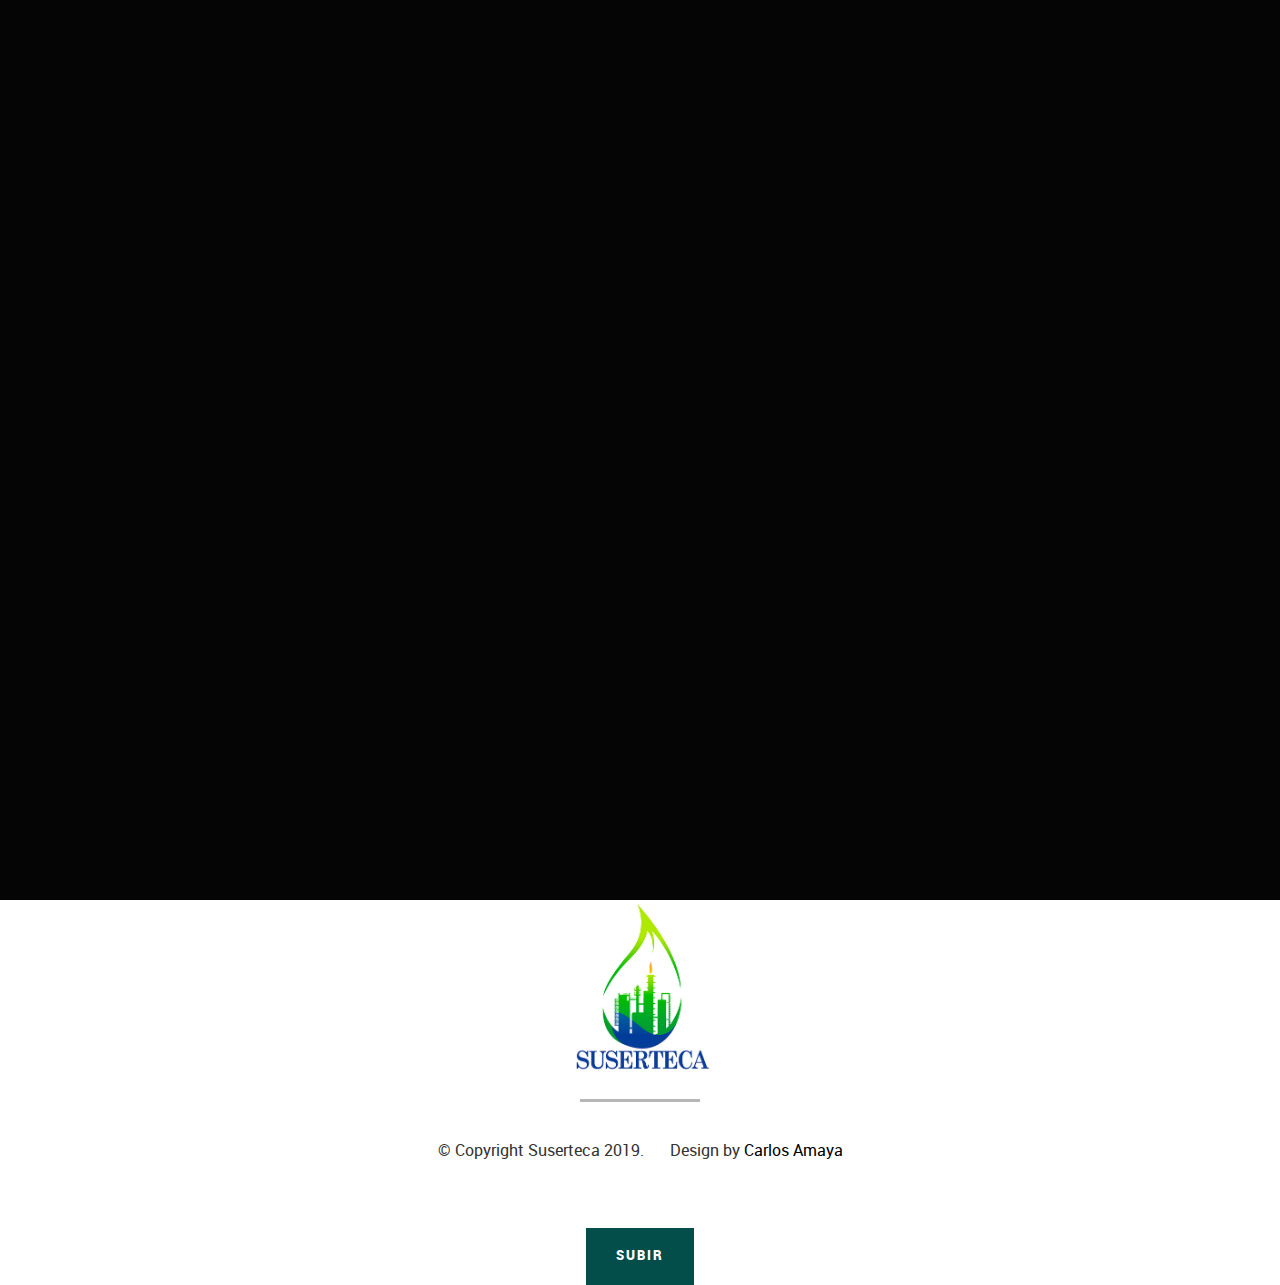
<file: index.html>
<!DOCTYPE html>
<!--[if IE 8 ]><html class="no-js oldie ie8" lang="en"> <![endif]-->
<!--[if IE 9 ]><html class="no-js oldie ie9" lang="en"> <![endif]-->
<!--[if (gte IE 9)|!(IE)]><!--><html class="no-js" lang="en"> <!--<![endif]-->
<head>

   <!--- basic page needs
   ================================================== -->
   <meta charset="utf-8">
	<title>Suserteca - Main Site</title>
	<meta name="description" content="">  
	<meta name="author" content="">

   <!-- mobile specific metas
   ================================================== -->
	<meta name="viewport" content="width=device-width, initial-scale=1, maximum-scale=1">

 	<!-- CSS
   ================================================== -->
   <link rel="stylesheet" href="css/base.css">  
   <link rel="stylesheet" href="css/main.css">
   <link rel="stylesheet" href="css/vendor.css">
   <link rel="stylesheet" href="css/custom.css">
   <!-- script
   ================================================== -->
	<script src="js/modernizr.js"></script>

   <!-- favicons
	================================================== -->
	<link rel="icon" type="image/png" href="favicon.png">

</head>

<body id="top">

	<!-- header 
   ================================================== -->
   <header>

   	<div class="row">
   		<div class="logo2">
	         <a href="index.html">Suserteca</a>
	      </div> 

<!-- 			<div class="social-links">
			   <ul>
					<li><a href="#"><i class="fa fa-facebook"></i></a></li>
					<li><a href="#"><i class="fa fa-twitter"></i></a></li>
				   <li><a href="#"><i class="fa fa-pinterest"></i></a></li>				   
				   <li><a href="#"><i class="fa fa-instagram"></i></a></li> 
				   <li><a href="#"><i class="fa fa-dribbble"></i></a></li>				     			
				</ul>
			</div> -->
   	</div> 

   </header> <!-- /header -->   

   <!-- home
   ================================================== -->
   <section id="home" class="home-slides">

   	<div class="shadow-overlay"></div>

   	<div class="content-wrap-table">		   

		   <div class="main-content-tablecell">

		   	<div class="row">
		   		<div class="col-twelve">

		   			<div id="counter">
		   				<div class="half">
		   					<span id="titleMain">SUSERTECA</span>
                        </div>		  						  			   			
                    </div>
		  			<div class="bottom-text">
		  				<h1>Nuestra Página está en Construcción</h1>
			  			<p>
							Suserteca es su solución de suministros industriales.
			  			</p>			  				
		  			</div>	                    
			   	</div> <!-- /twelve --> 

			   	<div class="scroll-icon">

					   <p class="scroll-text">Baje para más información</p>
					   <a href="#info" class="smoothscroll">
					   	<div class="mouse"></div>
					   </a>
				   	<div class="end-top"></div>

				</div> <!-- /scroll-icon -->
		   	</div> <!-- /row -->  

		   </div> <!-- /main-content --> 
		   
		</div> <!-- /content-wrap -->
   
   </section> <!-- /home -->


   <!-- footer
   ================================================== -->
   <footer>

   	<div class="footer-bottom">

			<div class="footer-logo">
					<img src="images/footer-logo.png" alt="">				
			</div>

   		<div class="copyright">
		     	<span>© Copyright Suserteca 2019.</span> 
		     	<span>Design by <a href="https://www.linkedin.com/in/carlosamaya1/">Carlos Amaya</a></span>   	
		   </div>		   

   	</div> <!-- /footer-bottom -->

   	<div class="back-to-top">
		 	<a href="#top" class="smoothscroll"><span>Subir</span></a>
		</div>

   </footer>

   <div id="preloader"> 
    	<div id="loader"></div>
   </div> 

   <!-- Java Script
   ================================================== --> 
   <script src="js/jquery-2.1.3.min.js"></script>
   <script src="js/plugins.js"></script>
   <script src="js/main.js"></script>

</body>

</html>
</file>
<file: css/base.css>
/* =================================================================== 
 *
 *  Khronos v1.0 Base Stylesheet
 *  url: www.styleshout.com
 *  06-10-2016
 *  ------------------------------------------------------------------
 *
 *  TOC:
 *  01. reset
 *  02. basic/base setup styles
 *  03. grid
 *  04. MISC
 *
 * =================================================================== */

 
/* ===================================================================
 * 01. reset - normalize.css v3.0.2 | MIT License | git.io/normalize
 *
 * ------------------------------------------------------------------- */

html {
	font-family: sans-serif;
	-ms-text-size-adjust: 100%;
	-webkit-text-size-adjust: 100%;
}

body {
	margin: 0;
}

article,
aside,
details,
figcaption,
figure,
footer,
header,
hgroup,
main,
menu,
nav,
section,
summary {
	display: block;
}

audio,
canvas,
progress,
video {
	display: inline-block;
	vertical-align: baseline;
}

audio:not([controls]) {
	display: none;
	height: 0;
}

[hidden],
template {
	display: none;
}

a {
	background: transparent;
}

a:active,
a:hover {
	outline: 0;
}

abbr[title] {
	border-bottom: 1px dotted;
}

b,
strong {
	font-weight: bold;
}

dfn {
	font-style: italic;
}

h1 {
	font-size: 2em;
	margin: 0.67em 0;
}

mark {
	background: #ff0;
	color: #000;
}

small {
	font-size: 80%;
}

sub,
sup {
	font-size: 75%;
	line-height: 0;
	position: relative;
	vertical-align: baseline;
}

sup {
	top: -0.5em;
}

sub {
	bottom: -0.25em;
}

img {
	border: 0;
}

svg:not(:root) {
	overflow: hidden;
}

figure {
	margin: 1em 40px;
}

hr {
	-moz-box-sizing: content-box;
	box-sizing: content-box;
	height: 0;
}

pre {
	overflow: auto;
}

code,
kbd,
pre,
samp {
	font-family: monospace, monospace;
	font-size: 1em;
}

button,
input,
optgroup,
select,
textarea {
	color: inherit;
	font: inherit;
	margin: 0;
}

button {
	overflow: visible;
}

button,
select {
	text-transform: none;
}

button,
html input[type="button"],
input[type="reset"],
input[type="submit"] {
	-webkit-appearance: button;
	cursor: pointer;
}

button[disabled],
html input[disabled] {
	cursor: default;
}

button::-moz-focus-inner,
input::-moz-focus-inner {
	border: 0;
	padding: 0;
}

input {
	line-height: normal;
}

input[type="checkbox"],
input[type="radio"] {
	box-sizing: border-box;
	padding: 0;
}

input[type="number"]::-webkit-inner-spin-button,
input[type="number"]::-webkit-outer-spin-button {
	height: auto;
}

input[type="search"] {
	-webkit-appearance: textfield;
	-moz-box-sizing: content-box;
	-webkit-box-sizing: content-box;
	box-sizing: content-box;
}

input[type="search"]::-webkit-search-cancel-button,
input[type="search"]::-webkit-search-decoration {
	-webkit-appearance: none;
}

fieldset {
	border: 1px solid #c0c0c0;
	margin: 0 2px;
	padding: 0.35em 0.625em 0.75em;
}

legend {
	border: 0;
	padding: 0;
}

textarea {
	overflow: auto;
}

optgroup {
	font-weight: bold;
}

table {
	border-collapse: collapse;
	border-spacing: 0;
}

td,
th {
	padding: 0;
}


/* ===================================================================
 * 02. basic/base setup styles - (_basic.scss)
 *
 * ------------------------------------------------------------------- */
html {
	font-size: 62.5%;
	box-sizing: border-box;
}

*,
*::before,
*::after {
	box-sizing: inherit;
}

body {
	font-weight: normal;
	line-height: 1;
	text-rendering: optimizeLegibility;
	word-wrap: break-word;
	-webkit-overflow-scrolling: touch;
	-webkit-text-size-adjust: none;
}

body,
input,
button {
	-moz-osx-font-smoothing: grayscale;
	-webkit-font-smoothing: antialiased;
}

/* -------------------------------------------------------------------
 * Media - (_basic.scss)
 * ------------------------------------------------------------------- */
img,
video {
	max-width: 100%;
	height: auto;
}

/* -------------------------------------------------------------------
 * Typography resets - (_basic.scss)
 * ------------------------------------------------------------------- */
div, dl, dt, dd, ul, ol, li, h1, h2, h3, h4, h5, h6, pre, form, p, blockquote, th, td {
	margin: 0;
	padding: 0;
}
h1, h2, h3, h4, h5, h6 {
	-webkit-font-variant-ligatures: common-ligatures;
	-moz-font-variant-ligatures: common-ligatures;
	font-variant-ligatures: common-ligatures;
	text-rendering: optimizeLegibility;
}
em, i {
	font-style: italic;
	line-height: inherit;
}
strong, b {
	font-weight: bold;
	line-height: inherit;
}
small {
	font-size: 60%;
	line-height: inherit;
}
ol, ul {
	list-style: none;
}
li {
	display: block;
}

/* -------------------------------------------------------------------
 * links - (_basic.scss)
 * ------------------------------------------------------------------- */
a {
	text-decoration: none;
	line-height: inherit;
}

a img {
	border: none;
}

/* ------------------------------------------------------------------- 
 * inputs - (_basic.scss)
 * ------------------------------------------------------------------- */
fieldset {
	margin: 0;
	padding: 0;
}

input[type="email"],
input[type="number"],
input[type="search"],
input[type="text"],
input[type="tel"],
input[type="url"],
input[type="password"],
textarea {
	-webkit-appearance: none;
	-moz-appearance: none;
	-ms-appearance: none;
	-o-appearance: none;
	appearance: none;
}


/* ===================================================================
 * 03. grid - (_grid.scss)
 *
 * ------------------------------------------------------------------- */
.row {
	width: 94%;
	max-width: 1170px;
	margin: 0 auto;
}

.row:before,
.row:after {
	content: "";
	display: table;
}

.row:after {
	clear: both;
}

.row .row {
	width: auto;
	max-width: none;
	margin-left: -20px;
	margin-right: -20px;
}

[class*="col-"],
.bgrid {
	float: left;
}

[class*="col-"] + [class*="col-"].end {
	float: right;
}

[class*="col-"] {
	padding: 0 20px;
}

.col-one {
	width: 8.33333%;
}
.col-two, .col-1-6 {
	width: 16.66667%;
}
.col-three, .col-1-4 {
	width: 25%;
}
.col-four, .col-1-3 {
	width: 33.33333%;
}
.col-five {
	width: 41.66667%;
}
.col-six, .col-1-2 {
	width: 50%;
}
.col-seven {
	width: 58.33333%;
}
.col-eight, .col-2-3 {
	width: 66.66667%;
}
.col-nine, .col-3-4 {
	width: 75%;
}
.col-ten, .col-5-6 {
	width: 83.33333%;
}
.col-eleven {
	width: 91.66667%;
}
.col-twelve, .col-full {
	width: 100%;
}

/* --------------------------------------------------------------- 
 * small screens - (_base.scss)
 * --------------------------------------------------------------- */
@media screen and (max-width:1024px) {
	.row .row {
		margin-left: -18px;
		margin-right: -18px;
	}

	[class*="col-"] {
		padding: 0 18px;
	}

}

/* ---------------------------------------------------------------
 * tablets - (_base.scss)
 * --------------------------------------------------------------- */
@media screen and (max-width:768px) {
	.row {
		width: auto;
		padding-left: 30px;
		padding-right: 30px;
	}

	.row .row {
		padding-left: 0;
		padding-right: 0;
		margin-left: -15px;
		margin-right: -15px;
	}

	[class*="col-"] {
		padding: 0 15px;
	}

	.tab-1-4 {
		width: 25%;
	}

	.tab-1-3 {
		width: 33.33333%;
	}

	.tab-1-2 {
		width: 50%;
	}

	.tab-2-3 {
		width: 66.66667%;
	}

	.tab-3-4 {
		width: 75%;
	}

	.tab-full {
		width: 100%;
	}

}

/* --------------------------------------------------------------- 
 * large mobile devices - (_base.scss)
 * --------------------------------------------------------------- */
@media screen and (max-width:600px) {
	.row {
		padding-left: 25px;
		padding-right: 25px;
	}

	.row .row {
		margin-left: -10px;
		margin-right: -10px;
	}

	[class*="col-"] {
		padding: 0 10px;
	}

	.mob-1-4 {
		width: 25%;
	}

	.mob-1-2 {
		width: 50%;
	}

	.mob-3-4 {
		width: 75%;
	}

	.mob-full {
		width: 100%;
	}

}

/* --------------------------------------------------------------- 
 * small mobile devices - (_base.scss)
 * --------------------------------------------------------------- */
@media screen and (max-width:400px) {
	.row .row {
		padding-left: 0;
		padding-right: 0;
		margin-left: 0;
		margin-right: 0;
	}

	[class*="col-"] {
		width: 100% !important;
		float: none !important;
		clear: both !important;
		margin-left: 0;
		margin-right: 0;
		padding: 0;
	}

	[class*="col-"] + [class*="col-"].end {
		float: none;
	}

}


/* ===================================================================
 * block grids - (_base.scss)
 *
 * ------------------------------------------------------------------- */

[class*="block-"]:before, [class*="block-"]:after {
	content: "";
	display: table;
}

[class*="block-"]:after {
	clear: both;
}

.block-1-6 .bgrid {
	width: 16.66667%;
}

.block-1-4 .bgrid {
	width: 25%;
}

.block-1-3 .bgrid {
	width: 33.33333%;
}

.block-1-2 .bgrid {
	width: 50%;
}

/**
 * Clearing for block grid columns. Allow columns with 
 * different heights to align properly.
 */
.block-1-6 .bgrid:nth-child(6n+1),
.block-1-4 .bgrid:nth-child(4n+1),
.block-1-3 .bgrid:nth-child(3n+1),
.block-1-2 .bgrid:nth-child(2n+1) {
	clear: both;
}

/* ---------------------------------------------------------------
 * small screens - (_base.scss)
 * --------------------------------------------------------------- */
@media screen and (max-width:1024px) {
	.block-s-1-6 .bgrid {
		width: 16.66667%;
	}

	.block-s-1-4 .bgrid {
		width: 25%;
	}

	.block-s-1-3 .bgrid {
		width: 33.33333%;
	}

	.block-s-1-2 .bgrid {
		width: 50%;
	}

	.block-s-full .bgrid {
		width: 100%;
		clear: both;
	}

	[class*="block-s-"] .bgrid:nth-child(n) {
		clear: none;
	}

	.block-s-1-6 .bgrid:nth-child(6n+1),
	.block-s-1-4 .bgrid:nth-child(4n+1),
	.block-s-1-3 .bgrid:nth-child(3n+1),
	.block-s-1-2 .bgrid:nth-child(2n+1) {
		clear: both;
	}

}

/* ---------------------------------------------------------------
 * tablets - (_base.scss)
 * --------------------------------------------------------------- */
@media screen and (max-width:768px) {
	.block-tab-1-6 .bgrid {
		width: 16.66667%;
	}

	.block-tab-1-4 .bgrid {
		width: 25%;
	}

	.block-tab-1-3 .bgrid {
		width: 33.33333%;
	}

	.block-tab-1-2 .bgrid {
		width: 50%;
	}

	.block-tab-full .bgrid {
		width: 100%;
		clear: both;
	}

	[class*="block-tab-"] .bgrid:nth-child(n) {
		clear: none;
	}

	.block-tab-1-6 .bgrid:nth-child(6n+1),
	.block-tab-1-4 .bgrid:nth-child(4n+1),
	.block-tab-1-3 .bgrid:nth-child(3n+1),
	.block-tab-1-2 .bgrid:nth-child(2n+1) {
		clear: both;
	}

}

/* ---------------------------------------------------------------
 * large mobile devices - (_base.scss)
 * --------------------------------------------------------------- */
@media screen and (max-width:600px) {
	.block-mob-1-6 .bgrid {
		width: 16.66667%;
	}

	.block-mob-1-4 .bgrid {
		width: 25%;
	}

	.block-mob-1-3 .bgrid {
		width: 33.33333%;
	}

	.block-mob-1-2 .bgrid {
		width: 50%;
	}

	.block-mob-full .bgrid {
		width: 100%;
		clear: both;
	}

	[class*="block-mob-"] .bgrid:nth-child(n) {
		clear: none;
	}

	.block-mob-1-6 .bgrid:nth-child(6n+1),
	.block-mob-1-4 .bgrid:nth-child(4n+1),
	.block-mob-1-3 .bgrid:nth-child(3n+1),
	.block-mob-1-2 .bgrid:nth-child(2n+1) {
		clear: both;
	}

}

/* ---------------------------------------------------------------
 * stack on small mobile devices - (_base.scss)
 * --------------------------------------------------------------- */
@media screen and (max-width:400px) {
	.stack .bgrid {
		width: 100% !important;
		float: none !important;
		clear: both !important;
		margin-left: 0;
		margin-right: 0;
	}

}


/* ===================================================================
 * 04. MISC  - (_base.scss)
 *
 * ------------------------------------------------------------------- */

/**
 * Clearing - (http://nicolasgallagher.com/micro-clearfix-hack/
 */
.group:before,
.group:after {
	content: "";
	display: table;
}

.group:after {
	clear: both;
}

/**
 * Misc Helper Styles 
 */
.hide {
	display: none;
}

.invisible {
	visibility: hidden;
}

.antialiased {
	-webkit-font-smoothing: antialiased;
	-moz-osx-font-smoothing: grayscale;
}

.overflow-hidden {
	overflow: hidden;
}

.remove-bottom {
	margin-bottom: 0;
}

.half-bottom {
	margin-bottom: 1.5rem !important;
}

.add-bottom {
	margin-bottom: 3rem !important;
}

.no-border {
	border: none;
}

.full-width {
	width: 100%;
}

.text-center {
	text-align: center;
}

.text-left {
	text-align: left;
}

.text-right {
	text-align: right;
}

.pull-left {
	float: left;
}

.pull-right {
	float: right;
}

.align-center {
	margin-left: auto;
	margin-right: auto;
	text-align: center;
}
</file>
<file: css/main.css>
/* =================================================================== 
 *
 *  Khronos v1.0 Main Stylesheet
 *  url: www.styleshout.com
 *  06-10-2016
 *  ------------------------------------------------------------------
 *
 *  TOC:
 *  01. webfonts and iconfonts
 *  02. base style overrides
 *  03. typography & general theme styles
 *  04. preloader
 *  05. forms
 *  06. buttons
 *  07. other components
 *  08. header styles
 *  09. home
 *  10. info
 *  11. cta
 *  12. footer
 *
 * =================================================================== */


/* ===================================================================
 * 01. webfonts and iconfonts - (_document-setup)
 *
 * ------------------------------------------------------------------- */
@import url("fonts.css");
@import url("font-awesome/css/font-awesome.min.css");
@import url("micons/micons.css");


/* ===================================================================
 * 02. base style overrides - (_document-setup)
 *
 * ------------------------------------------------------------------- */
html {
	font-size: 10px;
}
@media only screen and (max-width:1024px) {
	html {
		font-size: 9.375px;
	}
}
@media only screen and (max-width:768px) {
	html {
		font-size: 10px;
	}
}
@media only screen and (max-width:400px) {
	html {
		font-size: 9.375px;
	}
}
html, body {
	height: 100%;
}
body {
	background: #FFFFFF;
	font-family: "roboto-regular", sans-serif;
	font-size: 1.6rem;
	line-height: 3rem;
	color: #333333;
}

/* ------------------------------------------------------------------- 
 * links - (_document-setup) 
 * ------------------------------------------------------------------- */
a, a:visited {
	color: #057f78;
	-moz-transition: all 0.3s ease-in-out;
	-o-transition: all 0.3s ease-in-out;
	-webkit-transition: all 0.3s ease-in-out;
	-ms-transition: all 0.3s ease-in-out;
	transition: all 0.3s ease-in-out;
}
a:hover, a:focus {
	color: #000000;
}

/* ===================================================================
 * 03. typography & general theme styles - (_document-setup.scss) 
 *
 * ------------------------------------------------------------------- */
h1, h2, h3, h4, h5, h6, .h01, .h02, .h03, .h04, .h05, .h06 {
	font-family: "roboto-black", sans-serif;
	color: #151515;
	font-style: normal;
	text-rendering: optimizeLegibility;
	margin-bottom: 2.1rem;
}
h3, .h03, h4, .h04 {
	margin-bottom: 1.8rem;
}
h5, .h05, h6, .h06 {
	margin-bottom: 1.2rem;
}
h1, .h01 {
	font-size: 3.1rem;
	line-height: 1.35;
	letter-spacing: -.1rem;
}
@media only screen and (max-width:600px) {
	h1, .h01 {
		font-size: 2.6rem;
		letter-spacing: -.07rem;
	}
}
h2, .h02 {
	font-size: 2.4rem;
	line-height: 1.25;
}
h3, .h03 {
	font-size: 2rem;
	line-height: 1.5;
}
h4, .h04 {
	font-size: 1.7rem;
	line-height: 1.76;
}
h5, .h05 {
	font-size: 1.4rem;
	line-height: 1.7;
	text-transform: uppercase;
	letter-spacing: .2rem;
}
h6, .h06 {
	font-size: 1.3rem;
	line-height: 1.85;
	text-transform: uppercase;
	letter-spacing: .2rem;
}
p img {
	margin: 0;
}
p.lead {
	font-family: "roboto-light", serif;
	font-size: 2rem;
	line-height: 1.8;
	color: #4d4d4d;
}
@media only screen and (max-width:768px) {
	p.lead {
		font-size: 1.8rem;
	}
}
em, i, strong, b {
	font-size: 1.6rem;
	line-height: 3rem;
	font-style: normal;
	font-weight: normal;
}
em, i {
	font-family: "roboto-italic", serif;
}
strong, b {
	font-family: "roboto-bold", serif;
}
small {
	font-size: 1.1rem;
	line-height: inherit;
}
blockquote {
	margin: 3rem 0;
	padding-left: 4rem;
	position: relative;
}
blockquote:before {
	content: "\201C";
	font-size: 8rem;
	line-height: 0px;
	margin: 0;
	color: #333;
	font-family: arial, sans-serif;
	position: absolute;
	top: 3rem;
	left: 0;
}
blockquote p {
	font-family: georgia, serif;
	font-style: italic;
	padding: 0;
	font-size: 1.9rem;
	line-height: 1.75;
}
blockquote cite {
	display: block;
	font-size: 1.2rem;
	font-style: normal;
	line-height: 1.65;
}
blockquote cite:before {
	content: "\2014 \0020";
}
blockquote cite a, blockquote cite a:visited {
	color: #4d4d4d;
	border: none;
}
abbr {
	font-family: "roboto-bold", serif;
	font-variant: small-caps;
	text-transform: lowercase;
	letter-spacing: .05rem;
	color: #4d4d4d;
}
var, kbd, samp, code, pre {
	font-family: Consolas, "Andale Mono", Courier, "Courier New", monospace;
}
pre {
	padding: 2.4rem 3rem 3rem;
	background: #F1F1F1;
}
code {
	font-size: 1.4rem;
	margin: 0 .2rem;
	padding: .3rem .6rem;
	white-space: nowrap;
	background: #F1F1F1;
	border: 1px solid #E1E1E1;
	border-radius: 3px;
}
pre > code {
	display: block;
	white-space: pre;
	line-height: 2;
	padding: 0;
	margin: 0;
}
pre.prettyprint > code {
	border: none;
}
del {
	text-decoration: line-through;
}
abbr[title], dfn[title] {
	border-bottom: 1px dotted;
	cursor: help;
}
mark {
	background: #FFF49B;
	color: #000;
}
hr {
	border: solid #d2d2d2;
	border-width: 1px 0 0;
	clear: both;
	margin: 2.4rem 0 1.5rem;
	height: 0;
}

/* ------------------------------------------------------------------- 
 * Lists - (_document-setup)  
 * ------------------------------------------------------------------- */
ol {
	list-style: decimal;
}
ul {
	list-style: disc;
}
li {
	display: list-item;
}
ol, ul {
	margin-left: 1.7rem;
}
ul li {
	padding-left: .4rem;
}
ul ul, ul ol, ol ol, ol ul {
	margin: .6rem 0 .6rem 1.7rem;
}
ul.disc li {
	display: list-item;
	list-style: none;
	padding: 0 0 0 .8rem;
	position: relative;
}
ul.disc li::before {
	content: "";
	display: inline-block;
	width: 8px;
	height: 8px;
	border-radius: 50%;
	background: #034e4a;
	position: absolute;
	left: -17px;
	top: 11px;
	vertical-align: middle;
}
dt {
	margin: 0;
	color: #034e4a;
}
dd {
	margin: 0 0 0 2rem;
}

/* ------------------------------------------------------------------- 
 * Spacing - (_document-setup)  
 * ------------------------------------------------------------------- */
button, .button {
	margin-bottom: 1.2;
}
fieldset {
	margin-bottom: 1.5rem;
}
input,
textarea,
select,
pre,
blockquote,
figure,
table,
p,
ul,
ol,
dl,
form,
.fluid-video-wrapper,
.ss-custom-select {
	margin-bottom: 3rem;
}

/* ------------------------------------------------------------------- 
 * floated image - (_document-setup)  
 * ------------------------------------------------------------------- */
img.pull-right {
	margin: 1.5rem 0 0 3rem;
}
img.pull-left {
	margin: 1.5rem 3rem 0 0;
}

/* ------------------------------------------------------------------- 
 * block grids paddings
 * ------------------------------------------------------------------- */
.bgrid {
	padding: 0 20px;
}
@media only screen and (max-width:1024px) {
	.bgrid {
		padding: 0 18px;
	}
}
@media only screen and (max-width:768px) {
	.bgrid {
		padding: 0 15px;
	}
}
@media only screen and (max-width:600px) {
	.bgrid {
		padding: 0 10px;
	}
}
@media only screen and (max-width:400px) {
	.bgrid {
		padding: 0;
	}
}

 
/* ===================================================================
 * 04. preloader - (_preloader-1.scss)
 *
 * ------------------------------------------------------------------- */
#preloader {
	position: fixed;
	top: 0;
	left: 0;
	right: 0;
	bottom: 0;
	background: #050505;
	z-index: 800;
	height: 100%;
	width: 100%;
}
.no-js #preloader, .oldie #preloader {
	display: none;
}
#loader {
	position: absolute;
	left: 50%;
	top: 50%;
	width: 60px;
	height: 60px;
	margin: -30px 0 0 -30px;
	padding: 0;
}
#loader:before {
	content: "";
	border-top: 6px solid rgba(255, 255, 255, 0.1);
	border-right: 6px solid rgba(255, 255, 255, 0.1);
	border-bottom: 6px solid rgba(255, 255, 255, 0.1);
	border-left: 6px solid #FFFFFF;
	-webkit-animation: load 1.1s infinite linear;
	animation: load 1.1s infinite linear;
	display: block;
	border-radius: 50%;
	width: 60px;
	height: 60px;
}
@-webkit-keyframes load {
	0% {
		-webkit-transform: rotate(0deg);
		transform: rotate(0deg);
	}
	100% {
		-webkit-transform: rotate(360deg);
		transform: rotate(360deg);
	}
}
@keyframes load {
	0% {
		-webkit-transform: rotate(0deg);
		transform: rotate(0deg);
	}
	100% {
		-webkit-transform: rotate(360deg);
		transform: rotate(360deg);
	}
}


/* ===================================================================
 * 05. forms - (_forms.scss)
 *
 * ------------------------------------------------------------------- */
fieldset {
	border: none;
}
input[type="email"],
input[type="number"],
input[type="search"],
input[type="text"],
input[type="tel"],
input[type="url"],
input[type="password"],
textarea,
select {
	display: block;
	height: 6rem;
	padding: 1.5rem 2rem;
	border: none;
	border-bottom: 3px solid rgba(17, 17, 17, 0.5);
	outline: none;
	vertical-align: middle;
	color: #333333;
	font-family: "roboto-regular", sans-serif;
	font-size: 1.7rem;
	line-height: 3rem;
	max-width: 100%;
	background: transparent;
	-moz-transition: all 0.3s ease-in-out;
	-o-transition: all 0.3s ease-in-out;
	-webkit-transition: all 0.3s ease-in-out;
	-ms-transition: all 0.3s ease-in-out;
	transition: all 0.3s ease-in-out;
}
textarea {
	min-height: 25rem;
}
input[type="email"]:focus,
input[type="number"]:focus,
input[type="search"]:focus,
input[type="text"]:focus,
input[type="tel"]:focus,
input[type="url"]:focus,
input[type="password"]:focus,
textarea:focus,
select:focus {
	color: #000000;
	border-color: #034e4a;
}
label, legend {
	font-family: "roboto-bold", sans-serif;
	font-size: 1.6rem;
	margin-bottom: .6rem;
	color: black;
	display: block;
}
input[type="checkbox"],
input[type="radio"] {
	display: inline;
}

label > .label-text {
	display: inline-block;
	margin-left: 1rem;
	font-family: "roboto-regular", sans-serif;
	line-height: inherit;
}

label > input[type="checkbox"],
label > input[type="radio"] {
	margin: 0;
	position: relative;
	top: .15rem;
}

/* ------------------------------------------------------------------- 
 * Style Placeholder Text  
 * ------------------------------------------------------------------- */
::-webkit-input-placeholder {
	color: gray;
}
:-moz-placeholder {
	color: gray;  /* Firefox 18- */
}
::-moz-placeholder {
	color: gray;  /* Firefox 19+ */
}
:-ms-input-placeholder {
	color: gray;
}
.placeholder {
	color: gray !important;
}

/* ===================================================================
 * 06. buttons - (_button-essentials.scss)
 *
 * ------------------------------------------------------------------- */
.button,
a.button,
button,
input[type="submit"],
input[type="reset"],
input[type="button"] {
	display: inline-block;
	font-family: "roboto-black", sans-serif;
	font-size: 1.4rem;
	text-transform: uppercase;
	letter-spacing: .3rem;
	height: 5.4rem;
	line-height: 5.4rem;
	padding: 0 3rem;
	margin: 0 .3rem 1.2rem 0;
	background: #d8d8d8;
	color: #313131;
	text-decoration: none;
	cursor: pointer;
	text-align: center;
	white-space: nowrap;
	border: none;
	-moz-transition: all 0.3s ease-in-out;
	-o-transition: all 0.3s ease-in-out;
	-webkit-transition: all 0.3s ease-in-out;
	-ms-transition: all 0.3s ease-in-out;
	transition: all 0.3s ease-in-out;
}

.button:hover,
a.button:hover,
button:hover,
input[type="submit"]:hover,
input[type="reset"]:hover,
input[type="button"]:hover,
.button:focus,
button:focus,
input[type="submit"]:focus,
input[type="reset"]:focus,
input[type="button"]:focus {
	background: #bebebe;
	color: #000000;
	outline: 0;
}

.button.button-primary,
a.button.button-primary,
button.button-primary,
input[type="submit"].button-primary,
input[type="reset"].button-primary,
input[type="button"].button-primary {
	background: #034e4a;
	color: #FFFFFF;
}

.button.button-primary:hover,
a.button.button-primary:hover,
button.button-primary:hover,
input[type="submit"].button-primary:hover,
input[type="reset"].button-primary:hover,
input[type="button"].button-primary:hover,
.button.button-primary:focus,
button.button-primary:focus,
input[type="submit"].button-primary:focus,
input[type="reset"].button-primary:focus,
input[type="button"].button-primary:focus {
	background: #1f1f1f;
}

button.full-width,
.button.full-width {
	width: 100%;
	margin-right: 0;
}

button.medium,
.button.medium {
	height: 5.7rem !important;
	line-height: 5.7rem !important;
	padding: 0 1.8rem !important;
}

button.large,
.button.large {
	height: 6rem !important;
	line-height: 6rem !important;
	padding: 0rem 3rem !important;
}

button.stroke,
.button.stroke {
	background: transparent !important;
	border: 3px solid #313131;
	line-height: 4.8rem;
}

button.stroke.medium,
.button.stroke.medium {
	line-height: 5.1rem !important;
}

button.stroke.large,
.button.stroke.large {
	line-height: 5.4rem !important;
}

button.stroke:hover,
.button.stroke:hover {
	border: 3px solid #034e4a;
	color: #034e4a;
}

button::-moz-focus-inner,
input::-moz-focus-inner {
	border: 0;
	padding: 0;
}


/* ===================================================================
 * 07. other components - (_others.scss)
 *
 * ------------------------------------------------------------------- */

/* ------------------------------------------------------------------- 
 * additional typo styles - (_additional-typo.scss)
 * ------------------------------------------------------------------- */

/* drop cap 
 * ----------------------------------------------- */
.drop-cap:first-letter {
	float: left;
	margin: 0;
	padding: 1.5rem .6rem 0 0;
	font-size: 8.4rem;
	font-family: "roboto-bold", sans-serif;
	line-height: 6rem;
	text-indent: 0;
	background: transparent;
	color: #151515;
}

/* line definition style 
 * ----------------------------------------------- */
.lining dt, .lining dd {
	display: inline;
	margin: 0;
}
.lining dt + dt:before, .lining dd + dt:before {
	content: "\A";
	white-space: pre;
}
.lining dd + dd:before {
	content: ", ";
}
.lining dd + dd:before {
	content: ", ";
}
.lining dd:before {
	content: ": ";
	margin-left: -0.2em;
}

/* dictionary definition style 
 * ----------------------------------------------- */
.dictionary-style dt {
	display: inline;
	counter-reset: definitions;
}
.dictionary-style dt + dt:before {
	content: ", ";
	margin-left: -0.2em;
}
.dictionary-style dd {
	display: block;
	counter-increment: definitions;
}
.dictionary-style dd:before {
	content: counter(definitions, decimal) ". ";
}

/** 
 * Pull Quotes
 * -----------
 * markup:
 *
 * <aside class="pull-quote">
 *		<blockquote>
 *			<p></p>
 *		</blockquote>
 *	</aside>
 *
 * --------------------------------------------------------------------- */
.pull-quote {
	position: relative;
	padding: 2.1rem 3rem 2.1rem 0px;
}
.pull-quote:before, .pull-quote:after {
	height: 1em;
	position: absolute;
	font-size: 8rem;
	font-family: Arial, Sans-Serif;
	color: #333;
}
.pull-quote:before {
	content: "\201C";
	top: 33px;
	left: 0;
}
.pull-quote:after {
	content: '\201D';
	bottom: -33px;
	right: 0;
}
.pull-quote blockquote {
	margin: 0;
}
.pull-quote blockquote:before {
	content: none;
}

/** 
 * Stats Tab
 * ---------
 * markup:
 *
 * <ul class="stats-tabs">
 *		<li><a href="#">[value]<em>[name]</em></a></li>
 *	</ul>
 *
 * Extend this object into your markup.
 *
 * --------------------------------------------------------------------- */
.stats-tabs {
	padding: 0;
	margin: 3rem 0;
}
.stats-tabs li {
	display: inline-block;
	margin: 0 1.5rem 3rem 0;
	padding: 0 1.5rem 0 0;
	border-right: 1px solid #ccc;
}
.stats-tabs li:last-child {
	margin: 0;
	padding: 0;
	border: none;
}
.stats-tabs li a {
	display: inline-block;
	font-size: 2.5rem;
	font-family: "roboto-bold", sans-serif;
	border: none;
	color: #252525;
}
.stats-tabs li a:hover {
	color: #034e4a;
}
.stats-tabs li a em {
	display: block;
	margin: .6rem 0 0 0;
	font-size: 1.4rem;
	font-family: "roboto-regular", sans-serif;
	color: #4d4d4d;
}


/* ===================================================================
 * 08. header styles - (_layout.scss)
 *
 * ------------------------------------------------------------------- */
header {
	width: 100%;
	height: auto;
	position: absolute;
	left: 0;
	top: 0;
	z-index: 700;
}
header .row {
	height: auto;
	max-width: 1290px;
	position: relative;
}

/* ------------------------------------------------------------------- 
 * header logo - (_layout.css) 
 * ------------------------------------------------------------------- */
header .logo {
	position: absolute;
	left: 26px;
	top: 0;
	margin-top: 78px;
}

header .logo a {
	display: block;
	margin: 0;
	padding: 0;
	outline: 0;
	border: none;
	width: 97px;
	height: 84px;
	background: url("../images/logo.png") no-repeat center;
	background-size: 97px 84px;
	font: 0/0 a;
	text-shadow: none;
	color: transparent;
	-moz-transition: all 0.5s ease-in-out;
	-o-transition: all 0.5s ease-in-out;
	-webkit-transition: all 0.5s ease-in-out;
	-ms-transition: all 0.5s ease-in-out;
	transition: all 0.5s ease-in-out;
}

/* ------------------------------------------------------------------- 
 * header social - (_layout.css)  
 * ------------------------------------------------------------------- */
header .social-links {
	position: absolute;
	right: 20px;
	top: 78px;
	text-align: right;
}

header .social-links ul {
	display: block;
	list-style: none;
	margin: 0;
	padding: 0;
	font-size: 2.7rem;
}

header .social-links ul li {
	display: inline-block;
	padding: 0 .9rem;
}

header .social-links ul li:last-child {
	padding-right: 0;
}

header .social-links ul li a,
header .social-links ul li a:visited {
	color: #FFFFFF;
}

header .social-links ul li a:hover,
header .social-links ul li a:focus {
	color: #057f78;
}

/* ------------------------------------------------------------------- 
 * responsive:
 * header section 
 * ------------------------------------------------------------------- */
@media only screen and (max-width:1024px) {
	header .logo {
		left: 24px;
		margin-top: 42px;
	}
	header .logo a {
		width: 90px;
		height: 78px;
		background-size: 90px 78px;
	}
	header .social-links {
		right: 18px;
		top: 54px;
	}
}
@media only screen and (max-width:768px) {
	header .logo {
		left: 51px;
		margin-top: 36px;
	}
	header .logo a {
		width: 80px;
		height: 70px;
		background-size: 80px 70px;
	}
	header .social-links {
		right: 45px;
		top: 48px;
	}
}
@media only screen and (max-width:600px) {
	header .logo {
		left: 41px;
		margin-top: 30px;
	}
	header .logo a {
		width: 70px;
		height: 61px;
		background-size: 70px 61px;
	}
	header .social-links {
		right: 41px;
		top: 42px;
	}
	header .social-links ul {
		font-size: 2.4rem;
	}
}
@media only screen and (max-width:500px) {
	header .logo {
		left: 35px;
	}
	header .social-links {
		right: 35px;
	}
	header .social-links ul {
		font-size: 2.1rem;
	}
	header .social-links ul li {
		padding: 0 .6rem;
	}
}
@media only screen and (max-width:380px) {
	header .logo {
		left: 30px;
		margin-top: 30px;
	}
	header .logo a {
		width: 60px;
		height: 52px;
		background-size: 60px 52px;
	}
	header .social-links ul {
		font-size: 2rem;
	}
	header .social-links li {
		padding: 0 .3rem;
	}
}

/* ===================================================================
 * 09. home - (_layout.scss)
 *
 * ------------------------------------------------------------------- */
#home {
	background: #020507;
	width: 100%;
	height: 100%;
	min-height: 800px;
	z-index: 600;
	position: relative;
}
#home .shadow-overlay {
	position: absolute;
	top: 0;
	left: 0;
	width: 100%;
	height: 100%;
	opacity: .9;
	background: -moz-linear-gradient(left, black 0%, black 20%, transparent 100%);  /* FF3.6-15 */
	background: -webkit-linear-gradient(left, black 0%, black 20%, transparent 100%);  /* Chrome10-25,Safari5.1-6 */
	background: linear-gradient(to right, black 0%, black 20%, transparent 100%);  /* W3C, IE10+, FF16+, Chrome26+, Opera12+, Safari7+ */
	filter: progid:DXImageTransform.Microsoft.gradient(startColorstr='#000000', endColorstr='#00000000', GradientType=1);  /* IE6-9 */
}
#home .row {
	max-width: 1290px;
}

#home.home-static {
	background-image: url(../images/home-bg.jpg);
	background-repeat: no-repeat;
	background-position: center;
	-webkit-background-size: cover;
	-moz-background-size: cover;
	background-size: cover;
}

#home.home-particles {
	background: #020507;
	overflow: hidden;
}
#home.home-particles .pg-canvas {
	position: absolute;
	top: 0;
	left: 0;
	height: 100% !important;
	width: 100% !important;
	opacity: .12;
}
#home.home-particles .shadow-overlay {
	display: none;
}

#home.home-slides {
	height: 100% !important;
}

.content-wrap-table {
	width: 100%;
	height: 100%;
	display: table;
	position: relative;
}
.main-content-tablecell {
	display: table-cell;
	vertical-align: bottom;
	z-index: 700;
}
.main-content-tablecell .row {
	position: relative;
	padding-top: 4.2rem;
	padding-bottom: 15rem;
}

.main-content-tablecell #counter {
	margin-bottom: 4.2rem;
}
.main-content-tablecell #counter:before,
.main-content-tablecell #counter:after {
	content: "";
	display: table;
}
.main-content-tablecell #counter:after {
	clear: both;
}
.main-content-tablecell #counter .half {
	float: left;
}
.main-content-tablecell #counter span {
	float: left;
	text-align: right;
	color: #FFFFFF;
	font-family: "roboto-black", sans-serif;
	font-size: 12rem;
	line-height: 1;
	padding: 0;
	margin-bottom: 1.5rem;
}
.main-content-tablecell #counter span sup {
	font-family: "roboto-bold", sans-serif;
	font-size: .17em;
	color: rgba(255, 255, 255, 0.3);
	top: -3.6em;
	right: 1em;
}
.main-content-tablecell h1 {
	font-size: 4.2rem;
	line-height: 1.143;
	color: #FFFFFF;
	margin-bottom: 1.2rem;
	max-width: 600px;
	position: relative;
}
.main-content-tablecell p {
	color: rgba(255, 255, 255, 0.3);
	font-family: "roboto-regular", sans-serif;
	font-size: 1.8rem;
	max-width: 400px;
}

.scroll-icon {
	position: absolute;
	width: 200px;
	height: 90px;
	padding-right: 3.5rem;
	bottom: 0;
	right: 20px;
	text-align: right;
	border-right: 1px dashed rgba(255, 255, 255, 0.3);
}
.scroll-icon .scroll-text {
	font-family: "roboto-bold", sans-serif;
	font-size: 1.5rem;
	color: #FFFFFF;
	margin-top: 1.5rem;
}
.scroll-icon .end-top {
	content: "";
	background-color: #FFFFFF;
	width: 7px;
	height: 7px;
	border-radius: 50%;
	display: inline-block;
	vertical-align: top;
	position: absolute;
	top: -6px;
	right: -4px;
}
.scroll-icon .mouse {
	position: absolute;
	height: 38px;
	width: 25px;
	border: 3px solid #FFFFFF;
	border-radius: 12px;
	right: -13px;
	top: 10px;
	display: block;
	text-align: center;
	z-index: 700;
	-webkit-animation: vertical 3s ease infinite;
	animation: vertical 3s ease infinite;
}
.scroll-icon .mouse::before {
	content: "";
	display: block;
	height: 5px;
	width: 3px;
	background-color: #FFFFFF;
	position: absolute;
	top: 6px;
	left: 50%;
	margin-left: -1.5px;
	border-radius: 2px;
}
@-webkit-keyframes vertical {
	0%, 60%, 80%, 100% {
		-webkit-transform: translateY(0);
	}
	20% {
		-webkit-transform: translateY(-5px);
	}
	40% {
		-webkit-transform: translateY(20px);
	}
}
@keyframes vertical {
	0%, 60%, 80%, 100% {
		-webkit-transform: translateY(0);
	}
	20% {
		-webkit-transform: translateY(-5px);
	}
	40% {
		-webkit-transform: translateY(20px);
	}
}

/* ------------------------------------------------------------------- 
 * responsive:
 * home section 
 * ------------------------------------------------------------------- */
@media only screen and (max-width:1200px) {
	.main-content-tablecell #counter {
		margin-bottom: 2.4rem;
	}
	.main-content-tablecell #counter span {
		font-size: 11rem;
	}
}
@media only screen and (max-width:1024px) {
	.main-content-tablecell h1 {
		font-size: 3.5rem;
	}
	.main-content-tablecell p {
		font-size: 1.7rem;
	}
}
@media only screen and (max-width:768px) {
	.main-content-tablecell #counter {
		margin-bottom: 1.2rem;
	}
	.main-content-tablecell #counter span {
		font-size: 10.4rem;
	}
	.main-content-tablecell .row {
		padding-bottom: 12rem;
	}
	.main-content-tablecell h1 {
		font-size: 3.2rem;
	}
	.main-content-tablecell p {
		font-size: 1.6rem;
	}
	.scroll-icon {
		right: 45px;
	}
	.scroll-icon .scroll-text {
		font-size: 1.4rem;
	}
}
@media only screen and (max-width:600px) {
	#home {
		min-height: 700px;
	}
	.main-content-tablecell #counter {
		margin-bottom: .9rem;
	}
	.main-content-tablecell #counter span {
		font-size: 8.4rem;
	}
	.main-content-tablecell h1 {
		font-size: 2.7rem;
	}
}
@media only screen and (max-width:500px) {
	.main-content-tablecell #counter span {
		font-size: 7.2rem;
	}
}
@media only screen and (max-width:400px) {
	#home {
		min-height: 600px;
	}
	.main-content-tablecell #counter {
		margin-bottom: 1.5rem;
	}
	.main-content-tablecell #counter span {
		font-size: 6rem;
		margin-bottom: .9rem;
	}
	.main-content-tablecell #counter span sup {
		font-size: .2em;
		top: -2.8em;
	}
	.main-content-tablecell h1 {
		font-size: 2.4rem;
	}
}


/* ===================================================================
 * 10. info - (_layout.scss)
 *
 * ------------------------------------------------------------------- */
#info {
	background: #FFFFFF;
	background-image: url(../images/info-bg.jpg);
	background-attachment: fixed;
	background-repeat: no-repeat;
	background-position: center;
	-webkit-background-size: cover;
	-moz-background-size: cover;
	background-size: cover;
	padding: 10.2rem 0 9rem;
	position: relative;
	color: rgba(17, 17, 17, 0.7);
}
#info .info-overlay {
	position: absolute;
	top: 0;
	left: 0;
	width: 100%;
	height: 100%;
	background-color: #FFFFFF;
	opacity: .7;
}

/* tabs 
 *-------------------------------------------- */
#info .tabs-wrap {
	margin: 3rem 0;
	text-align: center;
	position: relative;
}
#info .tabs-wrap ul.tabs {
	display: inline-block;
	margin: 0 0 6rem 0;
	padding: 0;
}
#info .tabs-wrap ul.tabs li {
	display: inline-block;
	font-family: "roboto-black", sans-serif;
	text-transform: uppercase;
	background: transparent;
	font-size: 1.4rem;
	letter-spacing: .2rem;
	color: rgba(17, 17, 17, 0.6);
	padding: .9rem 3rem;
	margin: 0 1rem 0 0;
	border: 1px solid rgba(0, 0, 0, 0.15);
	cursor: pointer;
}
#info .tabs-wrap ul.tabs li:last-child {
	margin-right: 0;
}
#info .tabs-wrap ul.tabs li:hover {
	background: rgba(255, 255, 255, 0.2);
	color: rgba(17, 17, 17, 0.8);
}
#info .tabs-wrap ul.tabs li.active {
	background: #151515;
	color: #FFFFFF;
	border: none;
}
#info .tabs-wrap ul.tabs li i {
	margin-right: 7px;
	font-size: 1.8rem;
	position: relative;
	top: .3rem;
}
#info .tabs-wrap .tab-container {
	clear: both;
	width: 100%;
	min-height: 20rem;
	height: auto;
}
#info .tabs-wrap .tab-content {
	padding: 3rem 0;
	display: none;
}
#info .tabs-wrap .tab-entry-intro {
	max-width: 700px;
	text-align: center;
	margin-left: auto;
	margin-right: auto;
	margin-bottom: 4.2rem;
}
#info .tabs-wrap .tab-entry-intro h1 {
	font-size: 4.5rem;
	line-height: 1.267;
}
#info .tabs-wrap .tab-entry-intro p.lead {
	color: rgba(17, 17, 17, 0.5);
}
#info .tabs-wrap .tab-entry-intro .with-bottom-line {
	position: relative;
	overflow: hidden;
}
#info .tabs-wrap .tab-entry-intro .with-bottom-line::after {
	display: block;
	background-color: rgba(17, 17, 17, 0.3);
	width: 120px;
	height: 3px;
	content: '\0020';
	position: absolute;
	left: 50%;
	bottom: 0;
	margin-left: -60px;
}
#info .row .form-wrap {
	max-width: 700px;
	margin-top: 6rem;
	margin-right: auto;
	margin-left: auto;
}
#info .row .form-wrap .form-field {
	margin-bottom: 3.6rem;
}
#info .row .form-wrap input[type="email"],
#info .row .form-wrap input[type="number"],
#info .row .form-wrap input[type="search"],
#info .row .form-wrap input[type="text"],
#info .row .form-wrap input[type="tel"],
#info .row .form-wrap input[type="url"],
#info .row .form-wrap input[type="password"],
#info .row .form-wrap textarea,
#info .row .form-wrap select,
#info .row .form-wrap button,
#info .row .form-wrap .button {
	width: 100%;
	margin-bottom: 0;
}

/* ------------------------------------------------------------------- 
 * responsive:
 * tabs
 * ------------------------------------------------------------------- */
@media only screen and (max-width:768px) {
	#info .tabs-wrap ul.tabs {
		margin: 0 0 4.8rem 0;
	}
	#info .tabs-wrap ul.tabs li {
		padding: 1.2rem 3rem;
	}
	#info .tabs-wrap ul.tabs li span {
		display: none;
	}
	#info .tabs-wrap ul.tabs li i {
		margin-right: 0;
		top: .3rem;
		font-size: 2.7rem;
	}
	#info .tabs-wrap .tab-entry-intro h1 {
		font-size: 4rem;
	}
}
@media only screen and (max-width:600px) {
	#info .tabs-wrap ul.tabs {
		margin: 0 0 3.6rem 0;
	}
	#info .tabs-wrap ul.tabs li i {
		font-size: 2.4rem;
	}
	#info .tabs-wrap .tab-entry-intro h1 {
		font-size: 3.8rem;
	}
}
@media only screen and (max-width:500px) {
	#info .tabs-wrap ul.tabs li {
		padding: 1.2rem 1.5rem;
	}
	#info .tabs-wrap ul.tabs li i {
		font-size: 2.1rem;
	}
	#info .tabs-wrap .tab-entry-intro h1 {
		font-size: 3.5rem;
	}
}

/* ------------------------------------------------------------------- 
 * tab about - (_layout.css)  
 * ------------------------------------------------------------------- */
.about-list {
	margin-top: 1.2rem;
	text-align: center;
}
.about-list .item {
	margin-bottom: 1.2rem;
	padding: 0 32px;
}
.about-list .icon {
	display: inline-block;
	margin-bottom: 2.1rem;
	color: #034e4a;
}
.about-list .icon i {
	font-size: 5.4rem;
}
.about-list .h05 {
	font-size: 1.7rem;
	line-height: 1.765;
	margin-bottom: 1.8rem;
}

/* ------------------------------------------------------------------- 
 * responsive:
 * tab about 
 * ------------------------------------------------------------------- */
@media only screen and (max-width:768px) {
	.row .row.about-content {
		max-width: 600px;
		margin: 0 auto;
	}
	.about-list .item {
		padding: 0 15px;
	}
}
@media only screen and (max-width:600px) {
	.about-list .item {
		padding: 0 10px;
	}
}
@media only screen and (max-width:400px) {
	.about-list .item {
		padding: 0;
	}
}

/* ------------------------------------------------------------------- 
 * tab contact - (_layout.css)  
 * ------------------------------------------------------------------- */
#tab-contact .form-field {
	position: relative;
}

#tab-contact .form-field:before,
#tab-contact .form-field:after {
	content: "";
	display: table;
}

#tab-contact .form-field:after {
	clear: both;
}

#tab-contact .form-field label {
	font-family: "roboto-bold", sans-serif;
	font-size: 1.1rem;
	line-height: 2.4rem;
	text-transform: uppercase;
	letter-spacing: .1rem;
	position: absolute;
	bottom: -1.2rem;
	right: 0;
	padding: 0 2rem;
	margin: 0;
	color: #FFFFFF;
	background: #034e4a;
}

#tab-contact .form-field label::after {
	position: absolute;
	left: -5px;
	top: 50%;
	margin-top: -6px;
	border-top: 5px solid transparent;
	border-bottom: 5px solid transparent;
	border-right: 5px solid #034e4a;
	content: "";
}

#tab-contact #message-warning,
#tab-contact #message-success {
	display: none;
	background: #dedede;
	border-radius: 3px;
	padding: 3rem;
	margin-bottom: 3.6rem;
	width: 100%;
	text-align: left;
	box-shadow: 0 1px 3px rgba(17, 17, 17, 0.1);
}

#tab-contact #message-warning {
	color: #fa0003;
}

#tab-contact #message-success {
	color: #034e4a;
}

#tab-contact #message-warning i,
#tab-contact #message-success i {
	margin-right: 10px;
}

/* form loader */
#submit-loader {
	display: none;
	position: relative;
	left: 0;
	top: 1.8rem;
	width: 100%;
	text-align: center;
}

#submit-loader .text-loader {
	display: none;
	font-family: "roboto-black", sans-serif;
	color: #034e4a;
	letter-spacing: .3rem;
	text-transform: uppercase;
}

.oldie #submit-loader .s-loader {
	display: none;
}

.oldie #submit-loader .text-loader {
	display: block;
}

/* ------------------------------------------------------------------- 
 * loader animation - (_layout.scss) 
 * ------------------------------------------------------------------- */
.s-loader {
	margin: 1.2rem auto 3rem;
	width: 70px;
	text-align: center;
	-webkit-transform: translateX(0.45rem);
	-ms-transform: translateX(0.45rem);
	transform: translateX(0.45rem);
}
.s-loader > div {
	width: 1rem;
	height: 1rem;
	background-color: #034e4a;
	border-radius: 100%;
	display: inline-block;
	margin-right: .9rem;
	-webkit-animation: sk-bouncedelay 1.4s infinite ease-in-out both;
	animation: sk-bouncedelay 1.4s infinite ease-in-out both;
}
.s-loader .bounce1 {
	-webkit-animation-delay: -0.32s;
	animation-delay: -0.32s;
}
.s-loader .bounce2 {
	-webkit-animation-delay: -0.16s;
	animation-delay: -0.16s;
}
@-webkit-keyframes sk-bouncedelay {
	0%, 80%, 100% {
		-webkit-transform: scale(0);
		-ms-transform: scale(0);
		transform: scale(0);
	}
	40% {
		-webkit-transform: scale(1);
		-ms-transform: scale(1);
		transform: scale(1);
	}
}
@keyframes sk-bouncedelay {
	0%, 80%, 100% {
		-webkit-transform: scale(0);
		-ms-transform: scale(0);
		transform: scale(0);
	}
	40% {
		-webkit-transform: scale(1);
		-ms-transform: scale(1);
		transform: scale(1);
	}
}

/* ------------------------------------------------------------------- 
 * tab subscribe - (_layout.css)  
 * ------------------------------------------------------------------- */
#tab-subscribe .form-field input {
	text-align: center;
}
#tab-subscribe label {
	color: #000000;
	font-size: 1.7rem;
}


/* ===================================================================
 * 11. cta - (_layout.scss)
 *
 * ------------------------------------------------------------------- */
#cta {
	background: #034e4a;
	padding-top: 9rem;
	padding-bottom: 7.8rem;
	text-align: center;
}
#cta p.lead {
	color: rgba(255, 255, 255, 0.5);
}
#cta .button {
	background: #02312e;
	color: #FFFFFF;
}
#cta .button:hover {
	background: #151515;
}
.cta-wrap {
	max-width: 670px;
}
.cta-thumb {
	display: inline-block;
	margin-bottom: 1.2rem;
}
.cta-thumb img {
	height: 7.8rem;
	width: 7.8rem;
	border-radius: 50%;
}
.cta-content h2 {
	position: relative;
	padding-bottom: 2.1rem;
	color: #FFFFFF;
}
.cta-content h2::after {
	content: "";
	display: block;
	height: 3px;
	width: 80px;
	background: rgba(255, 255, 255, 0.2);
	position: absolute;
	left: 50%;
	bottom: 0;
	margin-left: -40px;
}
.cta-content h2 a, .cta-content h2 a:visited {
	color: #FFFFFF;
}
.cta-content span {
	color: #FFFFFF;
}

/* ------------------------------------------------------------------- 
 * responsive:
 * cta  
 * ------------------------------------------------------------------- */
@media only screen and (max-width:650px) {
	.cta-wrap {
		max-width: 650px;
	}
	.cta-wrap h2 {
		font-size: 2.7rem;
	}
}


/* ===================================================================
 * 12. footer - (_layout.scss)
 *
 * ------------------------------------------------------------------- */
footer {
	text-align: center;
	padding-bottom: 12rem;
	position: relative;
}

footer .social-wrap {
	background: #151515;
	margin-bottom: 4.8rem;
}

footer .footer-social-list {
	display: inline-block;
	list-style: none;
	margin: 0;
}

footer .footer-social-list a,
footer .footer-social-list a:visited {
	color: #FFFFFF;
}

footer .footer-social-list a:hover,
footer .footer-social-list a:focus {
	color: #057f78;
}

footer .footer-social-list li {
	display: inline-block;
	padding: 0;
}

footer .footer-social-list li a {
	display: block;
	padding: 4.8rem 3rem 4.8rem;
}

footer .footer-social-list li i {
	display: block;
	font-size: 3.6rem;
}

footer .footer-social-list li span {
	display: block;
	margin-top: .9rem;
	font-size: 1.5rem;
}

footer .footer-bottom {
	position: relative;
}

footer .footer-bottom a,
footer .footer-bottom a:visited {
	color: #000000;
}

footer .footer-bottom a:hover,
footer .footer-bottom a:focus {
	color: #034e4a;
}

footer .footer-bottom .footer-logo {
	display: inline-block;
	width: 150px;
}

footer .copyright {
	display: block;
	position: relative;
	padding-top: 3.6rem;
	margin-top: 1.5rem;
}

footer .copyright::before {
	content: "";
	width: 120px;
	height: 3px;
	position: absolute;
	left: 50%;
	top: 0;
	margin-left: -60px;
	background: rgba(17, 17, 17, 0.3);
}

footer .copyright span {
	display: inline-block;
}

footer .copyright span::after {
	content: "";
	display: inline-block;
	padding: 0 1rem 0 1.2rem;
	color: rgba(17, 17, 17, 0.5);
}

footer .copyright span:last-child::after {
	display: none;
}

footer .back-to-top {
	font-family: "roboto-black", sans-serif;
	font-size: 1.3rem;
	text-transform: uppercase;
	letter-spacing: .2rem;
	color: #FFFFFF;
	display: inline-block;
	position: absolute;
	bottom: 0;
	left: 50%;
	-webkit-transform: translateX(-50%);
	-ms-transform: translateX(-50%);
	transform: translateX(-50%);
}

footer .back-to-top a {
	display: block;
	background: #034e4a;
	padding: 1.2rem 3rem 1.5rem;
	color: #FFFFFF;
}

footer .back-to-top a:hover,
footer .back-to-top a:focus {
	background: #151515;
}

footer .back-to-top a i {
	margin-left: 15px;
}

/* ------------------------------------------------------------------- 
 * responsive:
 * footer  
 * ------------------------------------------------------------------- */
@media only screen and (max-width:768px) {
	footer .footer-social-list li a {
		padding: 4.8rem 2rem 4.8rem;
	}
	footer .footer-social-list li i {
		font-size: 3.3rem;
	}
	footer .footer-social-list li span {
		font-size: 1.4rem;
	}
	footer .footer-bottom .footer-logo {
		width: 140px;
	}
}
@media only screen and (max-width:600px) {
	footer {
		padding-bottom: 10.2rem;
	}
	footer .footer-social-list li a {
		padding: 4.8rem 1.3rem 4.8rem;
	}
	footer .footer-social-list li i {
		font-size: 3rem;
	}
	footer .footer-social-list li span {
		font-size: 1.3rem;
	}
	footer .footer-bottom .footer-logo {
		width: 130px;
	}
	footer .copyright span {
		display: block;
	}
	footer .copyright span::after {
		display: none;
	}
}
@media only screen and (max-width:500px) {
	footer .footer-social-list li a {
		padding: 4.8rem 1.2rem 4.8rem;
	}
	footer .footer-social-list li span {
		display: none;
	}
}
@media only screen and (max-width:400px) {
	footer .footer-social-list li a {
		padding: 4.8rem 1.1rem 4.8rem;
	}
	footer .footer-bottom .footer-logo {
		width: 120px;
	}
	footer .back-to-top a {
		padding: 1.2rem 2.3rem 1.5rem;
	}
}
</file>
<file: css/vendor.css>
/* =================================================================== 
 *
 *  Khronos v1.0 Vendor/Third Party CSS 
 *  url: www.styleshout.com
 *  06-10-2016
 *  ------------------------------------------------------------------
 *
 *  TOC:
 *  01. vegas plugin default styles
 *
 * =================================================================== */


/* ---------------------------------------------------------------
 * 01. vegas plugin default styles
 * --------------------------------------------------------------- */
.vegas-overlay, .vegas-slide, .vegas-slide-inner, .vegas-timer, .vegas-wrapper {
  position: absolute;
  top: 0;
  left: 0;
  bottom: 0;
  right: 0;
  overflow: hidden;
  border: none;
  padding: 0;
  margin: 0;
}

.vegas-overlay {
  opacity: .5;
  background: url(overlays/02.png) center center;
}

.vegas-timer {
  top: auto;
  bottom: 0;
  height: 2px;
}

.vegas-timer-progress {
  width: 0;
  height: 100%;
  background: #fff;
  -webkit-transition: width ease-out;
  transition: width ease-out;
}

.vegas-timer-running .vegas-timer-progress {
  width: 100%;
}

.vegas-slide, .vegas-slide-inner {
  margin: 0;
  padding: 0;
  background: center center no-repeat;
  -webkit-transform: translateZ(0);
  transform: translateZ(0);
}

body .vegas-container {
  overflow: hidden !important;
  position: relative;
}

.vegas-video {
  min-width: 100%;
  min-height: 100%;
  width: auto;
  height: auto;
}

body.vegas-container {
  overflow: auto;
  position: static;
  z-index: -2;
}

body.vegas-container > .vegas-overlay, body.vegas-container > .vegas-slide, body.vegas-container > .vegas-timer {
  position: fixed;
  z-index: -1;
}

:root body.vegas-container > .vegas-overlay, :root body.vegas-container > .vegas-slide, _::full-page-media, _:future {
  bottom: -76px;
}

.vegas-transition-fade, .vegas-transition-fade2 {
  opacity: 0;
}

.vegas-transition-fade-in, .vegas-transition-fade2-in {
  opacity: 1;
}

.vegas-transition-fade2-out {
  opacity: 0;
}

.vegas-transition-blur, .vegas-transition-blur2 {
  opacity: 0;
  -webkit-filter: blur(32px);
  filter: blur(32px);
}

.vegas-transition-blur-in, .vegas-transition-blur2-in {
  opacity: 1;
  -webkit-filter: blur(0);
  filter: blur(0);
}

.vegas-transition-blur2-out {
  opacity: 0;
}

.vegas-transition-flash, .vegas-transition-flash2 {
  opacity: 0;
  -webkit-filter: brightness(25);
  filter: brightness(25);
}

.vegas-transition-flash-in, .vegas-transition-flash2-in {
  opacity: 1;
  -webkit-filter: brightness(1);
  filter: brightness(1);
}

.vegas-transition-flash2-out {
  opacity: 0;
  -webkit-filter: brightness(25);
  filter: brightness(25);
}

.vegas-transition-negative, .vegas-transition-negative2 {
  opacity: 0;
  -webkit-filter: invert(100%);
  filter: invert(100%);
}

.vegas-transition-negative-in, .vegas-transition-negative2-in {
  opacity: 1;
  -webkit-filter: invert(0);
  filter: invert(0);
}

.vegas-transition-negative2-out {
  opacity: 0;
  -webkit-filter: invert(100%);
  filter: invert(100%);
}

.vegas-transition-burn, .vegas-transition-burn2 {
  opacity: 0;
  -webkit-filter: contrast(1000%) saturate(1000%);
  filter: contrast(1000%) saturate(1000%);
}

.vegas-transition-burn-in, .vegas-transition-burn2-in {
  opacity: 1;
  -webkit-filter: contrast(100%) saturate(100%);
  filter: contrast(100%) saturate(100%);
}

.vegas-transition-burn2-out {
  opacity: 0;
  -webkit-filter: contrast(1000%) saturate(1000%);
  filter: contrast(1000%) saturate(1000%);
}

.vegas-transition-slideLeft, .vegas-transition-slideLeft2 {
  -webkit-transform: translateX(100%);
  transform: translateX(100%);
}

.vegas-transition-slideLeft-in, .vegas-transition-slideLeft2-in {
  -webkit-transform: translateX(0);
  transform: translateX(0);
}

.vegas-transition-slideLeft2-out, .vegas-transition-slideRight, .vegas-transition-slideRight2 {
  -webkit-transform: translateX(-100%);
  transform: translateX(-100%);
}

.vegas-transition-slideRight-in, .vegas-transition-slideRight2-in {
  -webkit-transform: translateX(0);
  transform: translateX(0);
}

.vegas-transition-slideRight2-out {
  -webkit-transform: translateX(100%);
  transform: translateX(100%);
}

.vegas-transition-slideUp, .vegas-transition-slideUp2 {
  -webkit-transform: translateY(100%);
  transform: translateY(100%);
}

.vegas-transition-slideUp-in, .vegas-transition-slideUp2-in {
  -webkit-transform: translateY(0);
  transform: translateY(0);
}

.vegas-transition-slideDown, .vegas-transition-slideDown2, .vegas-transition-slideUp2-out {
  -webkit-transform: translateY(-100%);
  transform: translateY(-100%);
}

.vegas-transition-slideDown-in, .vegas-transition-slideDown2-in {
  -webkit-transform: translateY(0);
  transform: translateY(0);
}

.vegas-transition-slideDown2-out {
  -webkit-transform: translateY(100%);
  transform: translateY(100%);
}

.vegas-transition-zoomIn, .vegas-transition-zoomIn2 {
  -webkit-transform: scale(0);
  transform: scale(0);
  opacity: 0;
}

.vegas-transition-zoomIn-in, .vegas-transition-zoomIn2-in {
  -webkit-transform: scale(1);
  transform: scale(1);
  opacity: 1;
}

.vegas-transition-zoomIn2-out, .vegas-transition-zoomOut, .vegas-transition-zoomOut2 {
  -webkit-transform: scale(2);
  transform: scale(2);
  opacity: 0;
}

.vegas-transition-zoomOut-in, .vegas-transition-zoomOut2-in {
  -webkit-transform: scale(1);
  transform: scale(1);
  opacity: 1;
}

.vegas-transition-zoomOut2-out {
  -webkit-transform: scale(0);
  transform: scale(0);
  opacity: 0;
}

.vegas-transition-swirlLeft, .vegas-transition-swirlLeft2 {
  -webkit-transform: scale(2) rotate(35deg);
  transform: scale(2) rotate(35deg);
  opacity: 0;
}

.vegas-transition-swirlLeft-in, .vegas-transition-swirlLeft2-in {
  -webkit-transform: scale(1) rotate(0);
  transform: scale(1) rotate(0);
  opacity: 1;
}

.vegas-transition-swirlLeft2-out, .vegas-transition-swirlRight, .vegas-transition-swirlRight2 {
  -webkit-transform: scale(2) rotate(-35deg);
  transform: scale(2) rotate(-35deg);
  opacity: 0;
}

.vegas-transition-swirlRight-in, .vegas-transition-swirlRight2-in {
  -webkit-transform: scale(1) rotate(0);
  transform: scale(1) rotate(0);
  opacity: 1;
}

.vegas-transition-swirlRight2-out {
  -webkit-transform: scale(2) rotate(35deg);
  transform: scale(2) rotate(35deg);
  opacity: 0;
}

.vegas-animation-kenburns {
  -webkit-animation: kenburns ease-out;
  animation: kenburns ease-out;
}

@-webkit-keyframes kenburns {
  0% {
    -webkit-transform: scale(1.5);
    transform: scale(1.5);
  }
  100% {
    -webkit-transform: scale(1);
    transform: scale(1);
  }
}
@keyframes kenburns {
  0% {
    -webkit-transform: scale(1.5);
    transform: scale(1.5);
  }
  100% {
    -webkit-transform: scale(1);
    transform: scale(1);
  }
}
.vegas-animation-kenburnsUp {
  -webkit-animation: kenburnsUp ease-out;
  animation: kenburnsUp ease-out;
}

@-webkit-keyframes kenburnsUp {
  0% {
    -webkit-transform: scale(1.5) translate(0, 10%);
    transform: scale(1.5) translate(0, 10%);
  }
  100% {
    -webkit-transform: scale(1) translate(0, 0);
    transform: scale(1) translate(0, 0);
  }
}
@keyframes kenburnsUp {
  0% {
    -webkit-transform: scale(1.5) translate(0, 10%);
    transform: scale(1.5) translate(0, 10%);
  }
  100% {
    -webkit-transform: scale(1) translate(0, 0);
    transform: scale(1) translate(0, 0);
  }
}
.vegas-animation-kenburnsDown {
  -webkit-animation: kenburnsDown ease-out;
  animation: kenburnsDown ease-out;
}

@-webkit-keyframes kenburnsDown {
  0% {
    -webkit-transform: scale(1.5) translate(0, -10%);
    transform: scale(1.5) translate(0, -10%);
  }
  100% {
    -webkit-transform: scale(1) translate(0, 0);
    transform: scale(1) translate(0, 0);
  }
}
@keyframes kenburnsDown {
  0% {
    -webkit-transform: scale(1.5) translate(0, -10%);
    transform: scale(1.5) translate(0, -10%);
  }
  100% {
    -webkit-transform: scale(1) translate(0, 0);
    transform: scale(1) translate(0, 0);
  }
}
.vegas-animation-kenburnsLeft {
  -webkit-animation: kenburnsLeft ease-out;
  animation: kenburnsLeft ease-out;
}

@-webkit-keyframes kenburnsLeft {
  0% {
    -webkit-transform: scale(1.5) translate(10%, 0);
    transform: scale(1.5) translate(10%, 0);
  }
  100% {
    -webkit-transform: scale(1) translate(0, 0);
    transform: scale(1) translate(0, 0);
  }
}
@keyframes kenburnsLeft {
  0% {
    -webkit-transform: scale(1.5) translate(10%, 0);
    transform: scale(1.5) translate(10%, 0);
  }
  100% {
    -webkit-transform: scale(1) translate(0, 0);
    transform: scale(1) translate(0, 0);
  }
}
.vegas-animation-kenburnsRight {
  -webkit-animation: kenburnsRight ease-out;
  animation: kenburnsRight ease-out;
}

@-webkit-keyframes kenburnsRight {
  0% {
    -webkit-transform: scale(1.5) translate(-10%, 0);
    transform: scale(1.5) translate(-10%, 0);
  }
  100% {
    -webkit-transform: scale(1) translate(0, 0);
    transform: scale(1) translate(0, 0);
  }
}
@keyframes kenburnsRight {
  0% {
    -webkit-transform: scale(1.5) translate(-10%, 0);
    transform: scale(1.5) translate(-10%, 0);
  }
  100% {
    -webkit-transform: scale(1) translate(0, 0);
    transform: scale(1) translate(0, 0);
  }
}
.vegas-animation-kenburnsUpLeft {
  -webkit-animation: kenburnsUpLeft ease-out;
  animation: kenburnsUpLeft ease-out;
}

@-webkit-keyframes kenburnsUpLeft {
  0% {
    -webkit-transform: scale(1.5) translate(10%, 10%);
    transform: scale(1.5) translate(10%, 10%);
  }
  100% {
    -webkit-transform: scale(1) translate(0, 0);
    transform: scale(1) translate(0, 0);
  }
}
@keyframes kenburnsUpLeft {
  0% {
    -webkit-transform: scale(1.5) translate(10%, 10%);
    transform: scale(1.5) translate(10%, 10%);
  }
  100% {
    -webkit-transform: scale(1) translate(0, 0);
    transform: scale(1) translate(0, 0);
  }
}
.vegas-animation-kenburnsUpRight {
  -webkit-animation: kenburnsUpRight ease-out;
  animation: kenburnsUpRight ease-out;
}

@-webkit-keyframes kenburnsUpRight {
  0% {
    -webkit-transform: scale(1.5) translate(-10%, 10%);
    transform: scale(1.5) translate(-10%, 10%);
  }
  100% {
    -webkit-transform: scale(1) translate(0, 0);
    transform: scale(1) translate(0, 0);
  }
}
@keyframes kenburnsUpRight {
  0% {
    -webkit-transform: scale(1.5) translate(-10%, 10%);
    transform: scale(1.5) translate(-10%, 10%);
  }
  100% {
    -webkit-transform: scale(1) translate(0, 0);
    transform: scale(1) translate(0, 0);
  }
}
.vegas-animation-kenburnsDownLeft {
  -webkit-animation: kenburnsDownLeft ease-out;
  animation: kenburnsDownLeft ease-out;
}

@-webkit-keyframes kenburnsDownLeft {
  0% {
    -webkit-transform: scale(1.5) translate(10%, -10%);
    transform: scale(1.5) translate(10%, -10%);
  }
  100% {
    -webkit-transform: scale(1) translate(0, 0);
    transform: scale(1) translate(0, 0);
  }
}
@keyframes kenburnsDownLeft {
  0% {
    -webkit-transform: scale(1.5) translate(10%, -10%);
    transform: scale(1.5) translate(10%, -10%);
  }
  100% {
    -webkit-transform: scale(1) translate(0, 0);
    transform: scale(1) translate(0, 0);
  }
}
.vegas-animation-kenburnsDownRight {
  -webkit-animation: kenburnsDownRight ease-out;
  animation: kenburnsDownRight ease-out;
}

@-webkit-keyframes kenburnsDownRight {
  0% {
    -webkit-transform: scale(1.5) translate(-10%, -10%);
    transform: scale(1.5) translate(-10%, -10%);
  }
  100% {
    -webkit-transform: scale(1) translate(0, 0);
    transform: scale(1) translate(0, 0);
  }
}
@keyframes kenburnsDownRight {
  0% {
    -webkit-transform: scale(1.5) translate(-10%, -10%);
    transform: scale(1.5) translate(-10%, -10%);
  }
  100% {
    -webkit-transform: scale(1) translate(0, 0);
    transform: scale(1) translate(0, 0);
  }
}
</file>
<file: css/custom.css>
.main-content-tablecell h1 {
	max-width: 100% !important;
}
header .logo2 {
	position: absolute;
	left: 26px;
	top: 0;
	margin-top: 78px;
}

header .logo2 a {
	display: block;
	margin: 0;
	padding: 0;
	outline: 0;
	border: none;
	width: 157px;
	height: 184px;
	background: url("../images/logo.png") no-repeat center;
	background-size: 157px 184px;
	font: 0/0 a;
	text-shadow: none;
	color: transparent;
	-moz-transition: all 0.5s ease-in-out;
	-o-transition: all 0.5s ease-in-out;
	-webkit-transition: all 0.5s ease-in-out;
	-ms-transition: all 0.5s ease-in-out;
	transition: all 0.5s ease-in-out;
}

#titleMain{
	font-size: 7rem !important;
}
</file>
